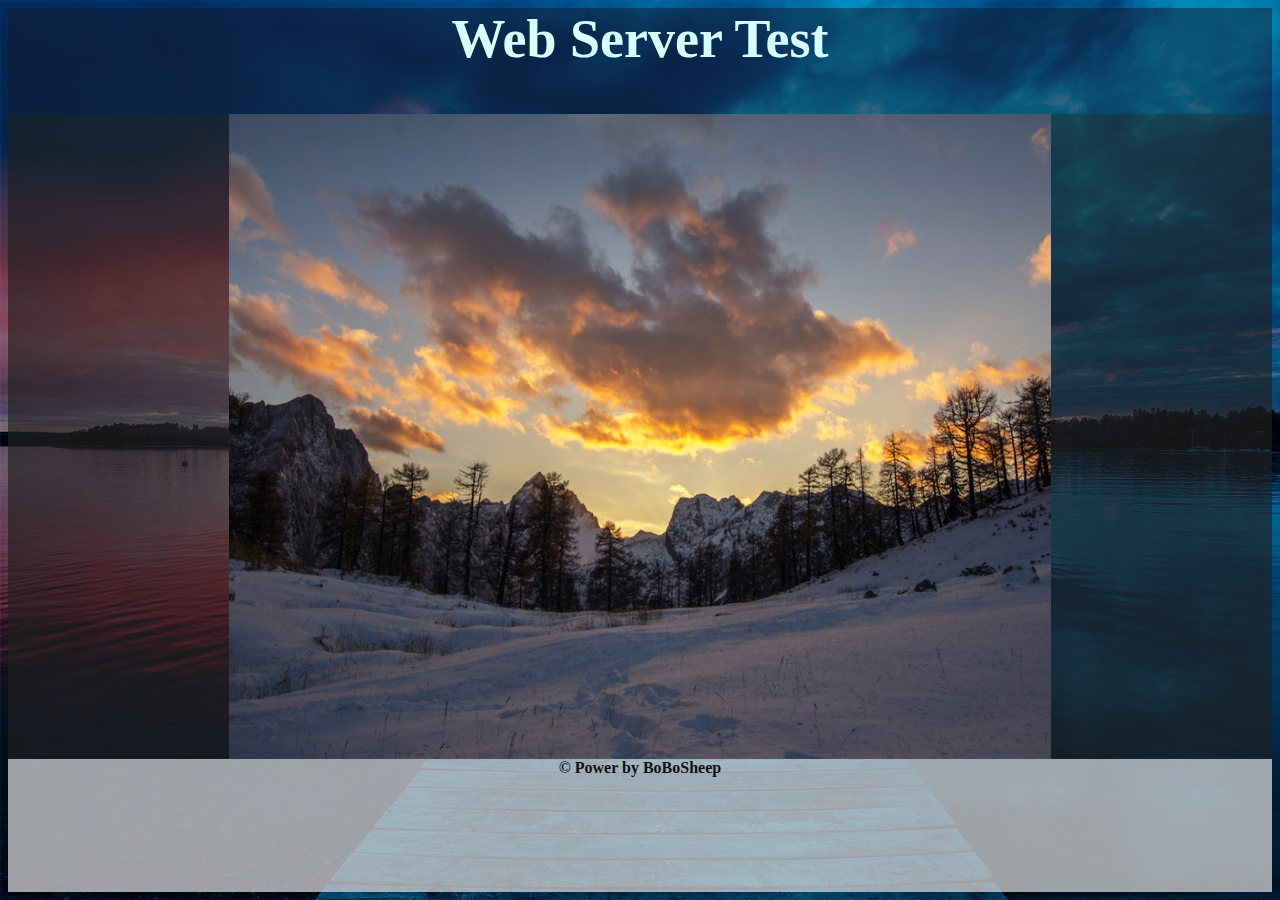
<file: index.html>
<html>
    <head>
        <title>Web Server Test</title>
        <link rel="stylesheet" href="css/styles.css">
    </head>
    <body >
        <header> <h2>Web Server Test</h2> </header>
        <section class="container">
            <div class="imgblock">
                <span id="left-control" onclick="changePicture('left')"></span>
                <span id="right-control" onclick="changePicture('right')"></span>
                <img id="gallery" src="img/img1.jpeg">
            </div>
            <!---->
        </section>
        <footer> <b>&copy; Power by BoBoSheep </b></footer>
    </body>
    <script>
    </script>
    <script src="js/main.js"></script>
</html>
</file>
<file: css/styles.css>
body{
    background-image: url(../img/background.jpeg);
    background-size: cover;
    background-repeat: no-repeat;
    background-attachment: fixed;
}

header{
    background-color: #15182b79;
    color: #d6fffd;
    text-align: center;
    font-size: 36px;
    width: 100%;
    height: 12%;
}

footer{
    bottom: 0px;
    background-color: #dbdbdbb9;
    color: #101010;
    text-align: center;
    height: 15%;
    clear:left;
}

.imgblock > img {
    width: 65%;
    margin-left: auto;
    margin-right: auto;
    height: 100%;
    display: block;
}
.imgblock{
    width: 100%;
    margin-left: auto;
    margin-right: auto;
}

section.container{
    background-color: #202020a8;
    width: 100%;
    height: 73%;
    margin-left: auto;
    margin-right: auto;
}
#left-control{
    background-color : #ffffff00;
    position: absolute;
    left:0;
    width: 20%;
    height: 71%;
}
#left-control:hover{
    background-color: #ffffff7a;
}
#right-control{
    background-color : #ffffff00;
    position: absolute;
    right: 0;
    width: 20%;
    height: 71%;
}
#right-control:hover{
    background-color: #ffffff7a;
}
</file>
